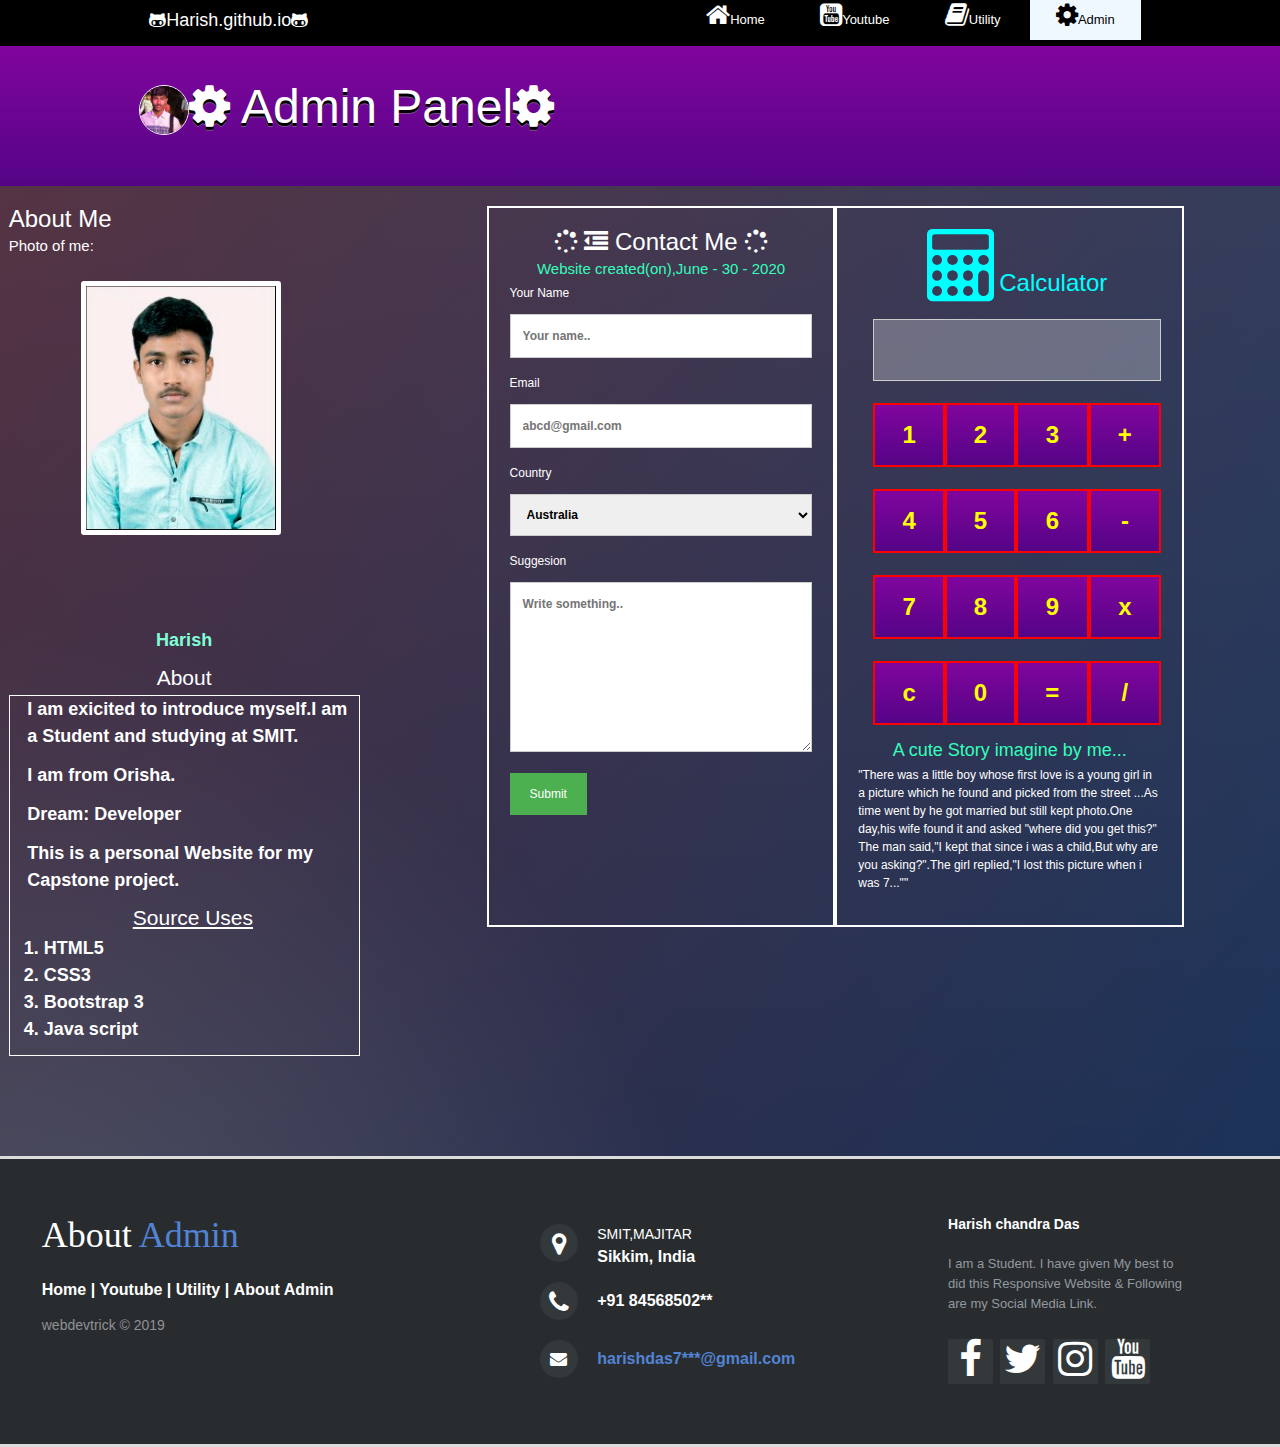
<file: html/aboutme.html>
<!DOCTYPE html>
<html>
	<head>
        <meta charset="utf-8">
        <meta http-equiv="X-UA-Compatible" content="IE=edge">
        <meta name="viewport" content="width=device-width, initial-scale=1">
        <title>About Admin</title>
        <meta name="keywords" content="footer, address, phone, icons" />
        <link rel="stylesheet" href="../CSS/bootstrap.min.css">
        <link rel="stylesheet" href="../CSS/navbar.css">
        <link rel="stylesheet" href="../CSS/gallery.css">
        <link href='https://fonts.googleapis.com/css?family=Raleway:400,700|Merriweather' rel='stylesheet' type='text/css'>
        <!--footer-->
        <link rel="stylesheet" href="http://maxcdn.bootstrapcdn.com/font-awesome/4.2.0/css/font-awesome.min.css">
          <link rel="stylesheet" href="../CSS/footer.css">
          <link rel="stylesheet" href="../CSS/contact.css">
		<link href="https://maxcdn.bootstrapcdn.com/font-awesome/4.7.0/css/font-awesome.min.css" rel="stylesheet">
         

	</head>
	<body>


    <header class="clearfix">
        <div class="container">
		    	<div class="header-left">
            <h1 style="font-size: large"><i class="fa fa-github-alt"></i>Harish.github.io<i class="fa fa-github-alt"></i></h1>
			    </div>
			    <div class="header-right">
				    <label for="open">
					    <span class="hidden-desktop"></span>
				    </label>
				    <input type="checkbox" name="" id="open">
				    <nav>
					    <a href="../index.html"><i class="fa fa-home fa-2x"></i>Home</a>
					    <a href="youtube.html"><i class="fa fa-youtube-square fa-2x"></i>Youtube</a>
					    <a href="utility.html"><i class="fa fa-book fa-2x"></i>Utility</a>
					    <a href="#" id="active"><i class="fa fa-cog fa-2x"></i>Admin</a>
				    </nav>
			    </div>
		</div>
	</header>
    <section class="clearfix">
	    	<div class="container">
		    	<div class="section-left">
                <!--    <img src="IMAGE/hcd2.png" class="img-circle" width="200" height="200"  alt="Admin"> -->
				<h1 class="section-title"><img src="../IMAGE/hcd2.png" class="img-circle" width="50" height="50" style="border:1px solid white;" alt="Admin"><i class="fa fa-cog fa-spin"></i> Admin Panel<i class="fa fa-cog fa-spin"></i></h1>
			    </div>
		    </div>
	</section>
<!--start-->
<div class="row">
    <div class="side">
      <h2>About Me</h2>
      <h5>Photo of me:</h5>
      <div class="fakeimg" style="margin-left:15%;"><img src="../IMAGE/HCd.jpg" class="img-thumbnail" width="200" height="200" style="border:2px solid white;" alt="Admin"></div>
     <br><br><br><br>
      <p style="text-align: center; font-size:large; font-weight: 700; color: aquamarine;">Harish</p>
     <h3 style="text-align: center;">About</h3>
     <div style="border: 1px solid white; padding-left: 5%; font-size:large; font-weight: 700;">
    <p>I am exicited to introduce myself.I am a Student and studying at SMIT.</p>
    <p>I am from Orisha.</p>
    <p>Dream: Developer</p>
    <p>This is a personal Website for my Capstone project.</p>
    <h3 style="text-align: center; text-decoration: underline;">Source Uses</h3>
    <ol style="margin-left: 5%;">
        <li>HTML5</li>
        <li>CSS3</li>
        <li>Bootstrap 3</li>
        <li>Java script</li>
    </ol>
    </div>
     <!-- <p>Lorem ipsum dolor sit ame.</p>
      <div class="fakeimg" style="height:60px;">Image</div><br>
      <div class="fakeimg" style="height:60px;">Image</div><br>
      <div class="fakeimg" style="height:60px;">Image</div> -->
    </div>
    <div class="main">
     
      
      <div class="container">
        <div class="row">
          
          <div class="column">
            <h2 style="text-align: center;"><i class="fa fa-spinner fa-spin"></i> <i class="fa fa-outdent"></i>  Contact Me <i class="fa fa-spinner fa-spin"></i></h2>
            <h5 style="color: rgb(53, 253, 186); text-align: center;">Website created(on),June - 30 - 2020</h5>
            <form>
              <label for="fname">Your Name</label>
              <input type="text" id="fname" name="firstname" placeholder="Your name..">
              <label for="lname">Email</label>
              <input type="email" id="lname" name="lastname" placeholder="abcd@gmail.com">
              <label for="country">Country</label>
              <select id="country" name="country">
                <option value="australia">Australia</option>
                <option value="canada">India</option>
                <option value="usa">USA</option>
              </select>
              <label for="subject">Suggesion</label>
              <textarea id="subject" name="subject" placeholder="Write something.." style="height:170px"></textarea>
              <input type="submit" value="Submit">
            </form>
          </div>
          <div class="column">
           
            <div id="calcu">
                <p style="text-align: center; color: cyan;"><i class="fa fa-calculator fa-3x"></i>Calculator</p>
            <form name="calculator">
                <table>
                   <tr>
                      <td colspan="4">
                         <input type="text" name="display" id="display" disabled>
                      </td>
                   </tr>
                   <tr>
                      <td><input type="button" name="one" value="1" onclick="calculator.display.value += '1'"></td>
                      <td><input type="button" name="two" value="2" onclick="calculator.display.value += '2'"></td>
                      <td><input type="button" name="three" value="3" onclick="calculator.display.value += '3'"></td>
                      <td><input type="button" class="operator" name="plus" value="+" onclick="calculator.display.value += '+'"></td>
                   </tr>
                   <tr>
                      <td><input type="button" name="four" value="4" onclick="calculator.display.value += '4'"></td>
                      <td><input type="button" name="five" value="5" onclick="calculator.display.value += '5'"></td>
                      <td><input type="button" name="six" value="6" onclick="calculator.display.value += '6'"></td>
                      <td><input type="button" class="operator" name="minus" value="-" onclick="calculator.display.value += '-'"></td>
                   </tr>
                   <tr>
                      <td><input type="button" name="seven" value="7" onclick="calculator.display.value += '7'"></td>
                      <td><input type="button" name="eight" value="8" onclick="calculator.display.value += '8'"></td>
                      <td><input type="button" name="nine" value="9" onclick="calculator.display.value += '9'"></td>
                      <td><input type="button" class="operator" name="times" value="x" onclick="calculator.display.value += '*'"></td>
                   </tr>
                   <tr>
                      <td><input type="button" id="clear" name="clear" value="c" onclick="calculator.display.value = ''"></td>
                      <td><input type="button" name="zero" value="0" onclick="calculator.display.value += '0'"></td>
                      <td><input type="button" name="doit" value="=" onclick="calculator.display.value = eval(calculator.display.value)"></td>
                      <td><input type="button" class="operator" name="div" value="/" onclick="calculator.display.value += '/'"></td>
                   </tr>
                </table>
             </form>
        
        </div>
        <h5 style="color: rgb(53, 253, 186); text-align: center; font-size: large;">A cute Story imagine by me...</h5> 
        <p>"There was a little boy whose first love is a young girl in a picture which he found and picked from the street ...As time went by he got married but still  kept photo.One day,his wife found it and asked "where did you get this?" The man said,"I kept that since i was a child,But why are you asking?".The girl replied,"I lost this picture when i was 7...""</p>
       
             </div>
        </div>
      </div>
      <br>
      <!--
      <h2>TITLE HEADING</h2>
      <h5>Title description, Sep 2, 2017</h5>
      <div class="fakeimg" style="height:200px;">Image</div>
      <p>Some text..</p>
      <p>Sunt in culpa qui officia deserunt mollit anim id est laborum consectetur adipiscing elit, sed do eiusmod tempor incididunt ut labore et dolore magna aliqua. Ut enim ad minim veniam, quis nostrud exercitation ullamco.</p>
    </div> -->
  </div>

<!--FOOTER-->

<footer class="footer-distributed">
  <div class="footer-left">

    <h3>About<span> Admin</span></h3>

    <p class="footer-links">
      <a href="../index.html">Home</a>
      |
      <a href="youtube.html">Youtube</a>
      |
      <a href="utility.html">Utility</a>
      |
      <a href="#">About Admin</a>
     
    </p>

    <p class="footer-company-name">webdevtrick &copy; 2019</p>
  </div>

  <div class="footer-center">

    <div>
      <i class="fa fa-map-marker fa-2x"></i>
      <p><span>SMIT,MAJITAR</span>Sikkim, India</p>
    </div>

    <div>
      <i class="fa fa-phone fa-2x"></i>
      <p>+91 84568502**</p>
    </div>

    <div>
      <i class="fa fa-envelope fa-2x"></i>
      <p><a href="mailto:supportcompany.com">harishdas7***@gmail.com</a></p>
    </div>

  </div>

  <div class="footer-right">

    <p class="footer-company-about">
      <span>Harish chandra Das</span>
      I am a Student. I have given My best to did this Responsive Website &amp; Following are my Social Media Link.
    </p>

    <div class="footer-icons">

      <a href="#"><i class="fa fa-facebook fa-2x"></i></a>
      <a href="#"><i class="fa fa-twitter fa-2x"></i></a>
      <a href="#"><i class="fa fa-instagram fa-2x"></i></a>
      <a href="#"><i class="fa fa-youtube fa-2x"></i></a>

    </div>

  </div>
</footer>

</body>
</html>
</file>
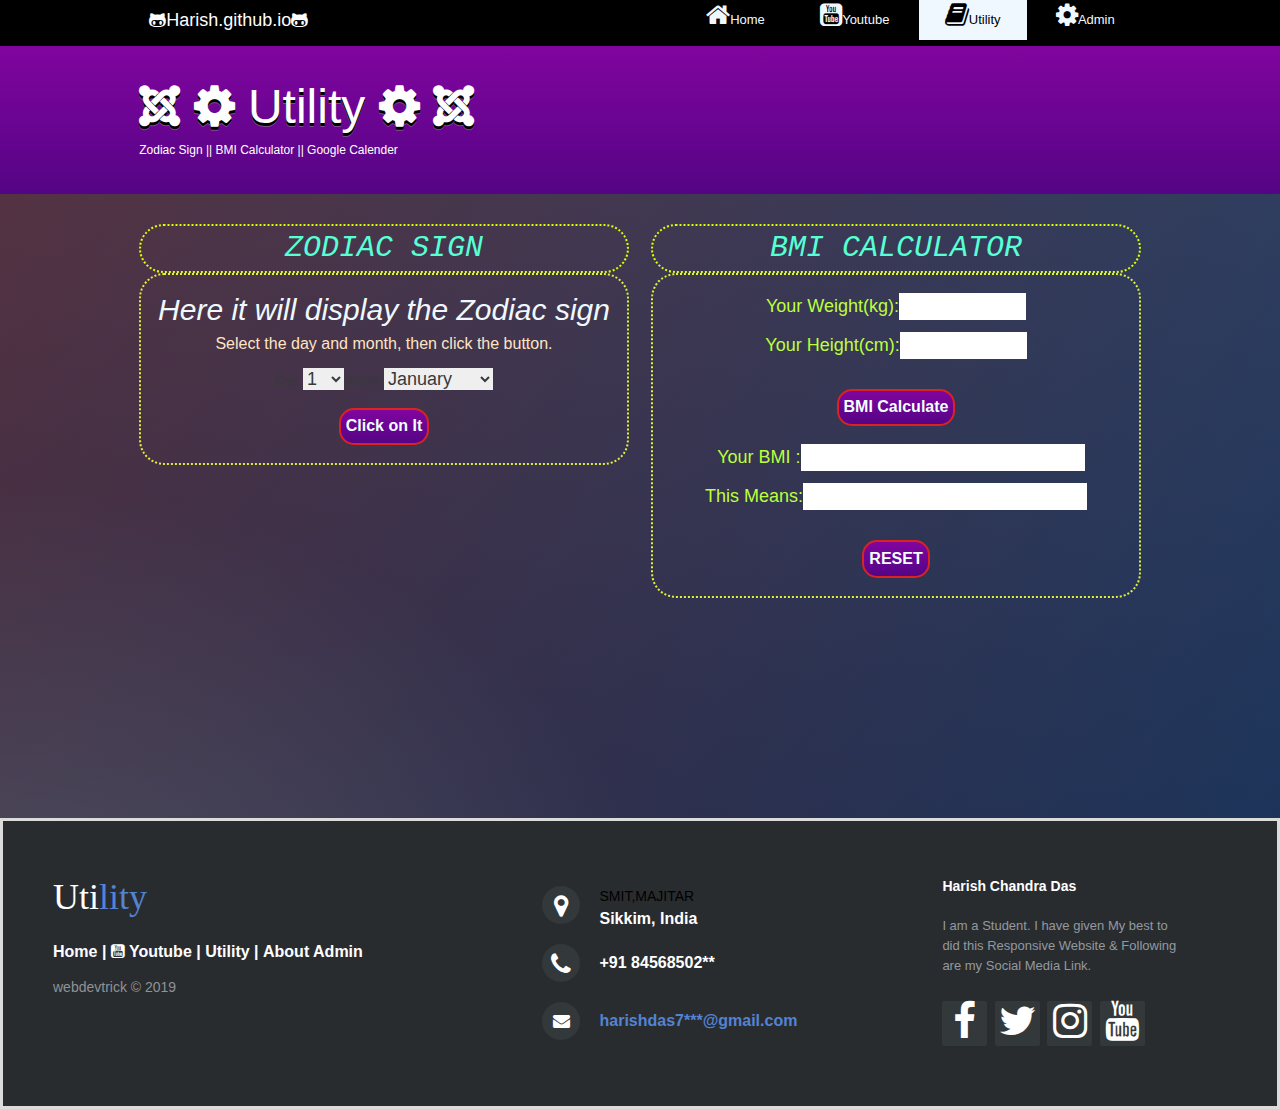
<file: html/utility.html>
<!DOCTYPE html>
<html>
	<head>
        <meta charset="utf-8">
        <meta http-equiv="X-UA-Compatible" content="IE=edge">
        <meta name="viewport" content="width=device-width, initial-scale=1">
        <title>Harish/Utility</title>
        <meta name="keywords" content="footer, address, phone, icons" />
        <link rel="stylesheet" href="../CSS/bootstrap.min.css">
        <link rel="stylesheet" href="../CSS/navbar.css">
        <link rel="stylesheet" href="../CSS/gallery.css">
        <link href='https://fonts.googleapis.com/css?family=Raleway:400,700|Merriweather' rel='stylesheet' type='text/css'>
        <!--footer-->
        <link rel="stylesheet" href="http://maxcdn.bootstrapcdn.com/font-awesome/4.2.0/css/font-awesome.min.css">
          <link rel="stylesheet" href="../CSS/footer.css">
          <link rel="stylesheet" href="../CSS/utility.css">
		<link href="https://maxcdn.bootstrapcdn.com/font-awesome/4.7.0/css/font-awesome.min.css" rel="stylesheet">
          <script src="../JAVASCRIPT/utility.js"></script>
		
	</head>
	<body>


    <header class="clearfix">
        <div class="container">
		    	<div class="header-left">
			    	<h1 style="font-size: large;"><i class="fa fa-github-alt"></i>Harish.github.io<i class="fa fa-github-alt"></i></h1>
			    </div>
			    <div class="header-right">
				    <label for="open">
					    <span class="hidden-desktop"></span>
				    </label>
				    <input type="checkbox" name="" id="open">
				    <nav>
					    <a href="../index.html"><i class="fa fa-home fa-2x"></i>Home</a>
					    <a href="youtube.html"><i class="fa fa-youtube-square fa-2x"></i>Youtube</a>
					    <a href="#" id="active"><i class="fa fa-book fa-2x"></i>Utility</a>
					    <a href="aboutme.html"><i class="fa fa-cog fa-2x"></i>Admin</a>
				    </nav>
			    </div>
		</div>
	</header>
    <section class="clearfix">
	    	<div class="container">
		    	<div class="section-left">
			    	<h1 class="section-title"><i class="fa fa-joomla fa-spin"></i> <i class="fa fa-cog fa-spin"></i> Utility  <i class="fa fa-cog fa-spin"></i> <i class="fa fa-joomla fa-spin"></i></h1>
			    	<h5 class="section-tagline">Zodiac Sign || BMI Calculator || Google Calender</h5>
			    </div>
			    
		    </div>
	</section>

<h1 style="font-family: 'Raleway', sans-serif;"><span id="hover"></span></h1>
<p style="font-family: sans-serif; color: #fff; padding-left: 10px;"><a href="www.jacobstone.co.uk" style="color:#efefef; text-decoration: none;"></a></p>
<br>



<div class="container">
  <div class="row">
      <div class="col-lg-6 col-sm-12">
          <div class="txt2">ZODIAC SIGN</div>    
             <div class="k"> <br>                      
                  <h2 id='txt'>Here it will display the Zodiac sign</h2>
                      <form action='#' method='post'>
                      <p style="color: bisque; text-align: center; font-size: medium;">Select the day and month, then click the button.</p>
                      Day: <select id='s_days'><option value='1'>1</option><option value='2'>2</option><option value='3'>3</option><option value='4'>4</option><option value='5'>5</option><option value='6'>6</option><option value='7'>7</option><option value='8'>8</option><option value='9'>9</option><option value='10'>10</option><option value='11'>11</option><option value='12'>12</option><option value='13'>13</option><option value='14'>14</option><option value='15'>15</option><option value='16'>16</option><option value='17'>17</option><option value='18'>18</option><option value='19'>19</option><option value='20'>20</option><option value='21'>21</option><option value='22'>22</option><option value='23'>23</option><option value='24'>24</option><option value='25'>25</option><option value='26'>26</option><option value='27'>27</option><option value='28'>28</option><option value='29'>29</option><option value='30'>30</option><option value='31'>31</option></select>
                      Month:<select id='s_m'><option value='1'>January</option><option value='2'>February</option><option value='3'>March</option><option value='4'>April</option><option value='5'>May</option><option value='6'>June</option><option value='7'>July</option><option value='8'>August</option><option value='9'>September</option><option value='10'>October</option><option value='11'>November</option><option value='12'>December</option></select>
                   <br><br><button type="button" id='test_z' class="test_z" onclick="zodiac(day,month)"><b style="font-size: medium;">Click on It</b></button>
                      </form><br>
                      <script>
                          function zodiac(day, month){
                          var zodiac =['', 'Capricorn(ମକର ରାଶି ) &#9809;', 'Aquarius(କୁମ୍ଭ) &#9810;', 'Pisces( ମୀନ )&#9811;', 'Aries(ମେଷ) &#9800;', 'Taurus(ବୃଷ) &#9801;', 'Gemini(mithun) &#9802;', 'Cancer(କର୍କଟ)&#9803;', 'Leo(ତୁଳା) &#9804;', 'Virgo(kanya) &#9805;', 'Libra(ତୁଳା) &#9806;', 'Scorpio(ବିଛା) &#9807;', 'Sagittarius(kumbha) &#9808;', 'Capricorn(ମକର) &#9809;'];
                          var last_day =['', 19, 18, 20, 20, 21, 21, 22, 22, 21, 22, 21, 20, 19];
                          return (day > last_day[month]) ? zodiac[month*1 + 1] : zodiac[month];
                          }
                          document.getElementById('test_z').onclick = function(){
                          document.getElementById('txt').innerHTML = zodiac(document.getElementById('s_days').value, document.getElementById('s_m').value);
                          }
                      </script>
          </div>
              <br>

          <iframe src="https://calendar.google.com/calendar/embed?src=tubrfv35gdgflmqv7ij6ng9qq0%40group.calendar.google.com&ctz=Asia%2FKolkata" style="border: 0" width=100% height="250" frameborder="0" scrolling="no"></iframe>
      </div>
      <div class="col-lg-6 col-sm-12">
           <!-- this is for bmi calculator-->
          <div class="txt2">BMI CALCULATOR</div>
          <div class="k">
              <form name="bmiForm">
                <br>
              <p class="g">Your Weight(kg):<span><input type="text" name="weight" size="10"></span></p>
              <p class="g"> Your Height(cm):<span><input type="text" name="height" size="10"></span></p><br />
              <button type="button" id='test_b' class="test_z" onclick="calculateBmi()"><b style="font-size: medium;">BMI Calculate</b></button><br/><br/>
              <p class="g">&nbsp; Your BMI :<span><input type="text" name="bmi" size="25"></span></p>
              <p class="g">  This Means:<span><input type="text" name="meaning" size="25"></span></p><br />
              <button type="reset" class='test_z' ><b style="font-size: medium;">RESET</b></button><br></form><br>
          </div>
      </div>
      </div>
  </div>









<!--FOOTER-->

<footer class="footer-distributed">
  <div class="footer-left">

    <h3>Uti<span>lity</span></h3>

    <p class="footer-links">
      <a href="../index.html">Home</a>
      |
      <a href="youtube.html"><i class="fa fa-youtube-square"></i> Youtube</a>
      |
      <a href="#">Utility</a>
      |
      <a href="aboutme.html">About Admin</a>
    </p>

    <p class="footer-company-name">webdevtrick &copy; 2019</p>
  </div>

  <div class="footer-center">

    <div>
      <i class="fa fa-map-marker fa-2x"></i>
      <p><span>SMIT,MAJITAR</span>Sikkim, India</p>
    </div>

    <div>
      <i class="fa fa-phone fa-2x"></i>
      <p>+91 84568502**</p>
    </div>

    <div>
      <i class="fa fa-envelope fa-2x"></i>
      <p><a href="mailto:support@company.com">harishdas7***@gmail.com</a></p>
    </div>

  </div>

  <div class="footer-right">

    <p class="footer-company-about">
      <span>Harish Chandra Das</span>
      I am a Student. I have given My best to did this Responsive Website &amp; Following are my Social Media Link.
    </p>

    <div class="footer-icons">

      <a href="#"><i class="fa fa-facebook fa-2x"></i></a>
      <a href="#"><i class="fa fa-twitter fa-2x"></i></a>
      <a href="#"><i class="fa fa-instagram fa-2x"></i></a>
      <a href="#"><i class="fa fa-youtube fa-2x"></i></a>

    </div>

  </div>
</footer>

</body>
</html>
</file>
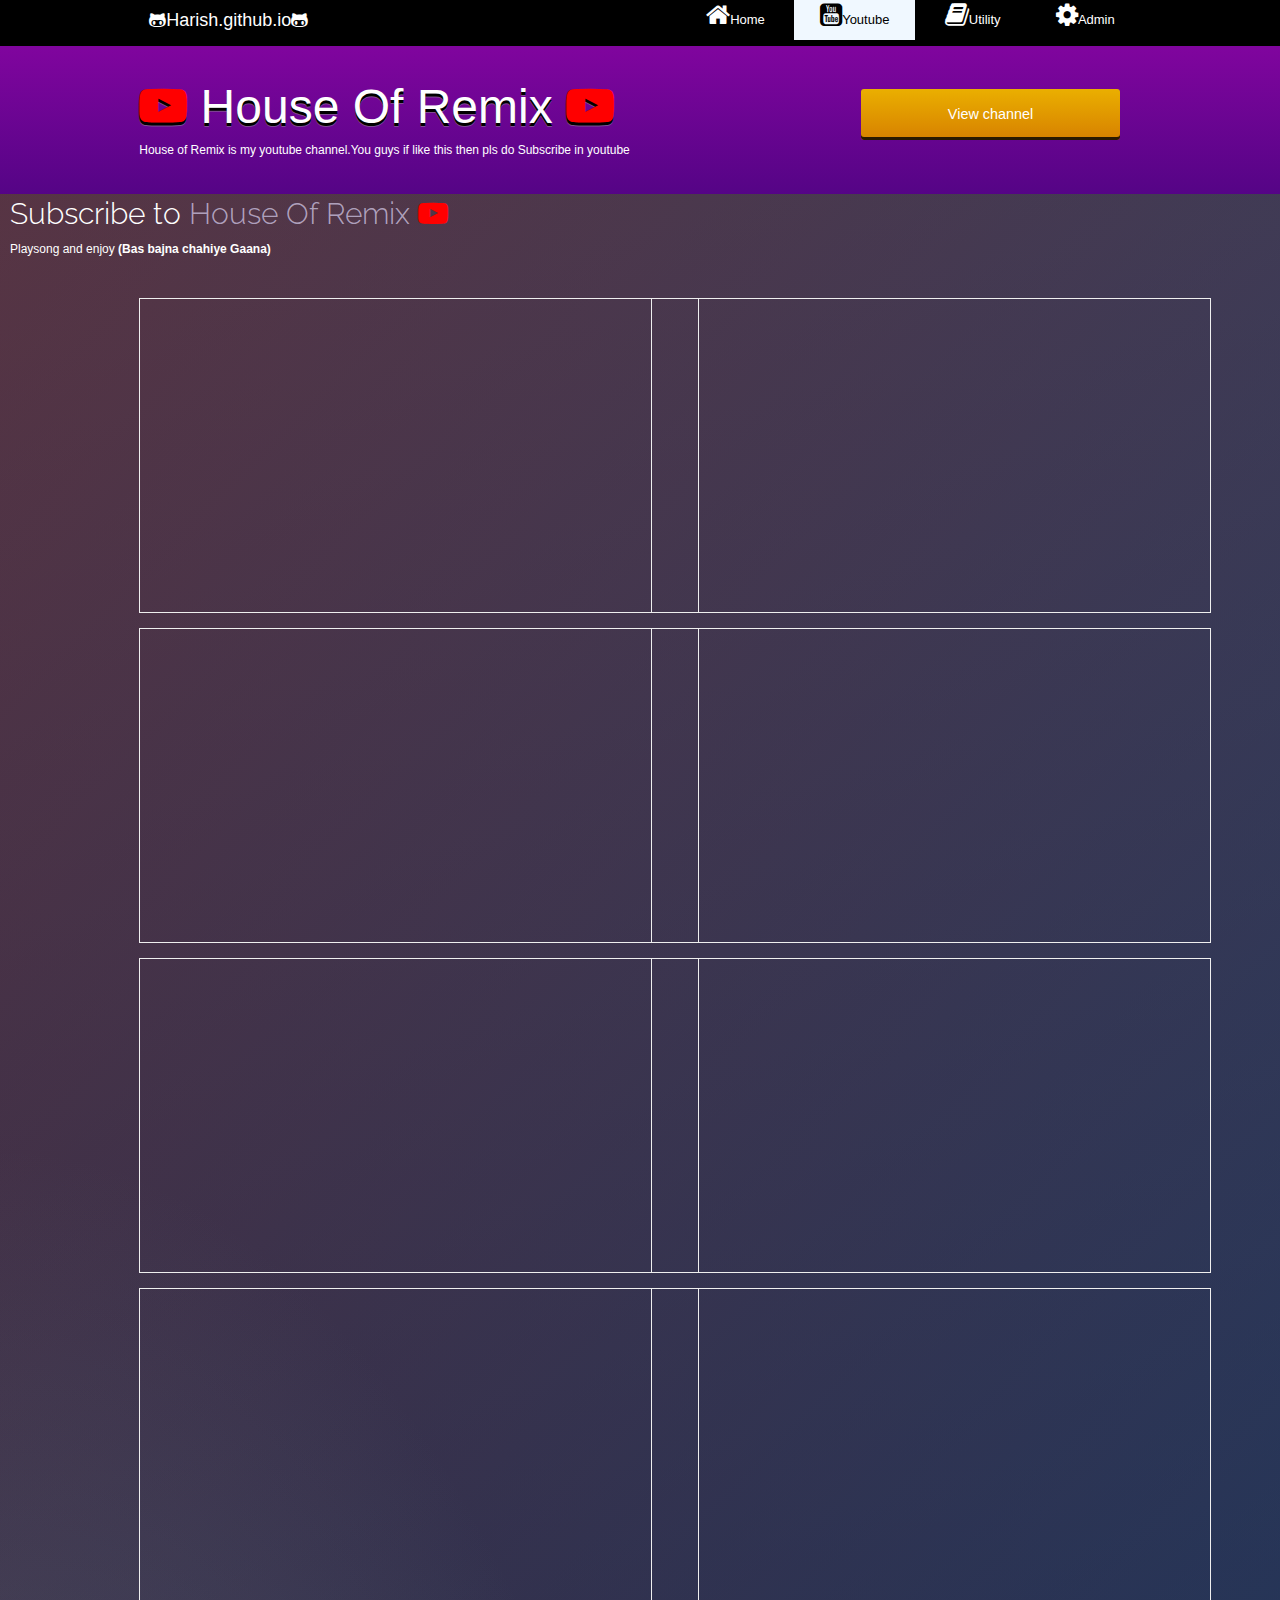
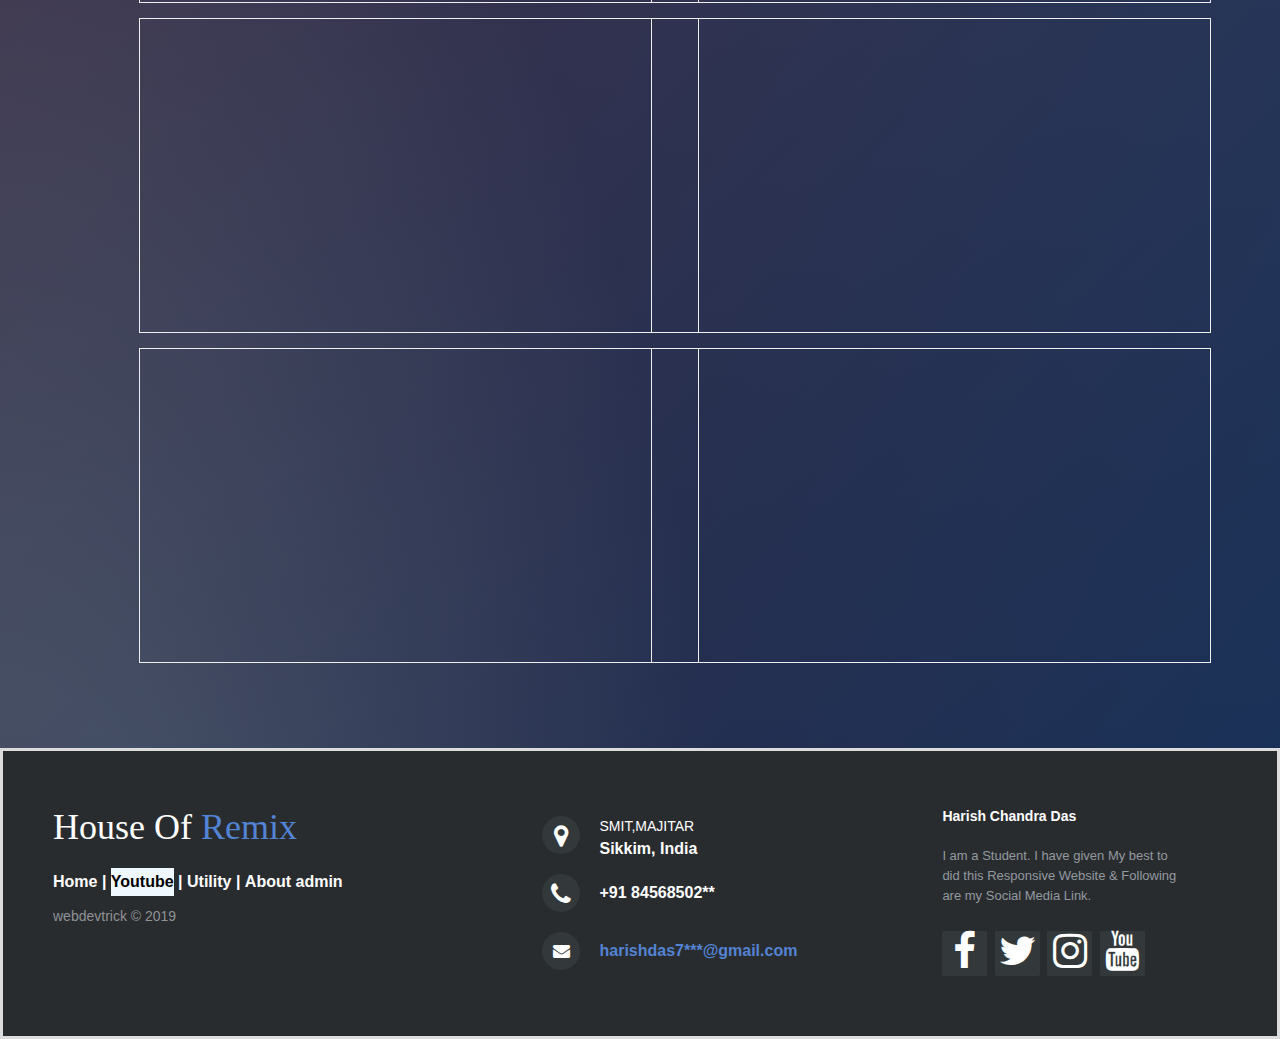
<file: html/youtube.html>
<!DOCTYPE html>
<html>
	<head>
        <meta charset="utf-8">
        <meta http-equiv="X-UA-Compatible" content="IE=edge">
        <meta name="viewport" content="width=device-width, initial-scale=1">
        <title>Harish/Youtube</title>
        <meta name="keywords" content="footer, address, phone, icons" />
        <link rel="stylesheet" href="../CSS/bootstrap.min.css">
        <link rel="stylesheet" href="../CSS/navbar.css">
        <link rel="stylesheet" href="../CSS/gallery.css">
        <link href='https://fonts.googleapis.com/css?family=Raleway:400,700|Merriweather' rel='stylesheet' type='text/css'>
        <!--footer-->
        <link rel="stylesheet" href="http://maxcdn.bootstrapcdn.com/font-awesome/4.2.0/css/font-awesome.min.css">
          <link rel="stylesheet" href="../CSS/footer.css">
		<link href="https://maxcdn.bootstrapcdn.com/font-awesome/4.7.0/css/font-awesome.min.css" rel="stylesheet">
          <style>
              iframe{
                  justify-content: center;
                 height:315;
                 width:560;
                  border:1px solid #efefef;
                  margin-top: 10px;
              }
              iframe:hover{
                  border: 3px solid greenyellow;
              }
              @media (max-width: 880px){
                  iframe{
                      height: auto;
                      width: auto;
                  }
              }
          </style>

	</head>
	<body>


    <header class="clearfix">
        <div class="container">
		    	<div class="header-left">
			    	<h1 style="font-size: large"><i class="fa fa-github-alt"></i>Harish.github.io<i class="fa fa-github-alt"></i></h1>
			    </div>
			    <div class="header-right">
				    <label for="open">
					    <span class="hidden-desktop"></span>
				    </label>
				    <input type="checkbox" name="" id="open">
				    <nav>
					    <a href="../index.html"><i class="fa fa-home fa-2x"></i>Home</a>
					    <a href="#" id="active"><i class="fa fa-youtube-square fa-2x"></i>Youtube</a>
					    <a href="utility.html"><i class="fa fa-book fa-2x"></i>Utility</a>
					    <a href="aboutme.html"><i class="fa fa-cog fa-2x"></i>Admin</a>
				    </nav>
			    </div>
		</div>
	</header>
    <section class="clearfix">
	    	<div class="container">
		    	<div class="section-left">
			    	<h1 class="section-title"><i class="fa fa-youtube-play" style="color:red"></i> House Of Remix <i class="fa fa-youtube-play" style="color:red"></i></h1>
			    	<h5 class="section-tagline">House of Remix is my youtube channel.You guys if like this then pls do Subscribe in youtube</h5>
			    </div>
			    <div class="section-right">
				  <a href="https://youtu.be/S7JfQwW7k44"><button class="learn-more">View channel</button></a>
	    		</div>
		    </div>
	</section>

<h1 style="font-family: 'Raleway', sans-serif;">Subscribe to <span id="hover">House Of Remix <i class="fa fa-youtube-play" style="color:red"></i></span></h1>
<p style="font-family: sans-serif; color: #fff; padding-left: 10px;">Playsong and enjoy <strong> (Bas bajna chahiye Gaana)</strong></p>
<br>
<div class="container">
  <div class="row">
    <div class="col-lg-6">
      <iframe width="560" height="315" src="https://www.youtube.com/embed/S7JfQwW7k44" frameborder="0" allow="accelerometer; autoplay; encrypted-media; gyroscope; picture-in-picture" allowfullscreen></iframe>
    </div>
    <div class="col-lg-6">
      <iframe width="560" height="315" src="https://www.youtube.com/embed/Q-ZzM384dbs" frameborder="0" allow="accelerometer; autoplay; encrypted-media; gyroscope; picture-in-picture" allowfullscreen></iframe>
    </div>
  </div>

  <div class="row">
    <div class="col-lg-6">
      <iframe width="560" height="315" src="https://www.youtube.com/embed/rROzDftgo1s" frameborder="0" allow="accelerometer; autoplay; encrypted-media; gyroscope; picture-in-picture" allowfullscreen></iframe>
    </div>
    <div class="col-lg-6">
      <iframe width="560" height="315" src="https://www.youtube.com/embed/UZmxUEsg7Lg" frameborder="0" allow="accelerometer; autoplay; encrypted-media; gyroscope; picture-in-picture" allowfullscreen></iframe>
    </div>
  </div>
  <div class="row">
    <div class="col-lg-6">
      <iframe width="560" height="315" src="https://www.youtube.com/embed/1iXlYXAsvcY" frameborder="0" allow="accelerometer; autoplay; encrypted-media; gyroscope; picture-in-picture" allowfullscreen></iframe>
    </div>
    <div class="col-lg-6">
      <iframe width="560" height="315" src="https://www.youtube.com/embed/Q-ZzM384dbs" frameborder="0" allow="accelerometer; autoplay; encrypted-media; gyroscope; picture-in-picture" allowfullscreen></iframe>
    </div>
  </div>

  <div class="row">
    <div class="col-lg-6">
      <iframe width="560" height="315" src="https://www.youtube.com/embed/1iXlYXAsvcY" frameborder="0" allow="accelerometer; autoplay; encrypted-media; gyroscope; picture-in-picture" allowfullscreen></iframe>
    </div>
    <div class="col-lg-6">
      <iframe width="560" height="315" src="https://www.youtube.com/embed/Q-ZzM384dbs" frameborder="0" allow="accelerometer; autoplay; encrypted-media; gyroscope; picture-in-picture" allowfullscreen></iframe>
    </div>
  </div>
  <div class="row">
    <div class="col-lg-6">
      <iframe width="560" height="315" src="https://www.youtube.com/embed/1iXlYXAsvcY" frameborder="0" allow="accelerometer; autoplay; encrypted-media; gyroscope; picture-in-picture" allowfullscreen></iframe>
    </div>
    <div class="col-lg-6">
      <iframe width="560" height="315" src="https://www.youtube.com/embed/Q-ZzM384dbs" frameborder="0" allow="accelerometer; autoplay; encrypted-media; gyroscope; picture-in-picture" allowfullscreen></iframe>
    </div>
  </div>

  <div class="row">
    <div class="col-lg-6">
      <iframe width="560" height="315" src="https://www.youtube.com/embed/1iXlYXAsvcY" frameborder="0" allow="accelerometer; autoplay; encrypted-media; gyroscope; picture-in-picture" allowfullscreen></iframe>
    </div>
    <div class="col-lg-6">
      <iframe width="560" height="315" src="https://www.youtube.com/embed/Q-ZzM384dbs" frameborder="0" allow="accelerometer; autoplay; encrypted-media; gyroscope; picture-in-picture" allowfullscreen></iframe>
    </div>
  </div>


  
</div>


<!--FOOTER-->

<footer class="footer-distributed">
  <div class="footer-left">

    <h3>House Of <span> Remix</span></h3>

    <p class="footer-links">
      <a href="../index.html">Home</a>
      |
      <a href="#" id="active">Youtube</a>
      |
      <a href="utility.html">Utility</a>
      |
      <a href="aboutme.html">About admin</a>
    
    </p>

    <p class="footer-company-name">webdevtrick &copy; 2019</p>
  </div>

  <div class="footer-center">

    <div>
      <i class="fa fa-map-marker fa-2x"></i>
      <p><span>SMIT,MAJITAR</span>Sikkim, India</p>
    </div>

    <div>
      <i class="fa fa-phone fa-2x"></i>
      <p>+91 84568502**</p>
    </div>

    <div>
      <i class="fa fa-envelope fa-2x"></i>
      <p><a href="mailto:supportcompany.com">harishdas7***@gmail.com</a></p>
    </div>

  </div>

  <div class="footer-right">

    <p class="footer-company-about">
      <span>Harish Chandra  Das</span>
      I am a Student. I have given My best to did this Responsive Website &amp; Following are my Social Media Link.
    </p>

    <div class="footer-icons">

      <a href="#"><i class="fa fa-facebook fa-2x"></i></a>
      <a href="#"><i class="fa fa-twitter fa-2x"></i></a>
      <a href="#"><i class="fa fa-instagram fa-2x"></i></a>
      <a href="#"><i class="fa fa-youtube fa-2x"></i></a>

    </div>

  </div>
</footer>

</body>
</html>
</file>
<file: CSS/navbar.css>
*{
    margin: 0;
      padding: 0;
      outline: none;
      border: none;
      -webkit-box-sizing: border-box;
  }
  *:before,
  *:after{
      -webkit-box-sizing: border-box;
  }
  .clearfix {
    *zoom: 1;
  }
  html{
      font-family: Helvetica, arial, sans-serif;
      font-size: 12px;
  }
  body{

  }
  .clearfix:before,
  .clearfix:after {
    display: table;
    line-height: 0;
    content: "";
  }
  .clearfix:after {
    clear: both;
  }
  .container{
      width: 80%;
      margin: 0 auto;
  }
  header{
      width: 100%;
      height: auto;
      background: black;
  }
  .header-left,
  .header-right{
      position: relative;
      color: white;
      float: left;
  }
  .header-left{
      width: 30%;
  }
  .header-right label{
      position: absolute;
      top: -3.7em;
      right: 0;
      cursor: pointer;
  }
  .header-right span{
      position: relative;
      width: 2em;
      height: 2em;
      background: rgba(255,255,255,.3);
      -webkit-transition: all .3s ease;
  }
  .header-right span:hover{
      background: rgba(255,255,255,.6);
  }
  .header-right span:before,
  .header-right span:after{
      content: '';
      position: absolute;
      width: 2em;
      height: .5em;
      top: 4px;
      left: 0;
      background: black;
  }
  .header-right span:after{
      top: 14px;
  }
  .header-right{
      width: 70%;
      text-align: right;
  }
  #open{
      display: none;
  }
  h1{
      font-weight: 300;
      line-height: 40px;
  }
  a{
      text-decoration: none;
      color: white;
  }
  nav>a{
      position: relative;
      display: inline-block;
      font-size: 13px;
      line-height: 40px;
      padding: 0 2em;
      -webkit-transition: all .3s ease;
  }
  nav>a:hover{
      background: rgba(255,255,255,.9);
      color: black;
  }
  .hidden-desktop{
      display: none;
  }
  section{
      width: 100%;
      height:auto;
      background-image: -webkit-linear-gradient(#80059E 0%, #550486 100%);
  }
  .section-left,
  .section-right{
      float: left;
  }
  .section-left{
      width: 70%;
      padding: 3em 0;
  }
  .section-right{
      width: 30%;
  }
  .section-title,
  .section-tagline{
      color: white;
      font-weight: 300;
      margin: 0;
      padding: 0;
      -webkit-transition: all .4s ease;
  }
  .section-title{
      font-size: 4em;
      margin-bottom: .3em;
      text-shadow: 0 3px 0px black,
                   0 4px 0px rgba(150,150,150,.5);
  }
  .section-tagline{
      font-size: 1em;
  }
  .learn-more{
      display: table;
      margin: 3em auto 0;
      padding: 1em 6em;
      cursor: pointer;
      border-radius: 3px;
      box-shadow: inset 0 -3px 0 rgba(0,0,0,.8);
      background: #EAAF00;
      background-image: -webkit-linear-gradient(#EAAF00 0%, #D78100 100%);
      font-size: 1.2em;
  }
  .learn-more:hover{
      background: #EAAF00;
  }
  .learn-more:active{
      box-shadow: inset 0 2px 0 rgba(0,0,0,.8);
  }
  
  /* Portrait tablet to landscape and desktop */
  @media (min-width: 768px) and (max-width: 979px) {
      .box{
          width: 49%;
          margin-bottom: 5%;
      }
  
      ul li:nth-child(3) .box{
          clear: both;
      }
  
      ul li:nth-child(2n) .box{
          margin-right: 0;
          clear: right;
      }
  }
  
  /* Small monitor */
  @media (max-width: 979px){
      nav>a{
          padding: 0 1.5em;
      }
      .section-left,
      .section-right{
          width: 100%;
      }
      .section-left{
          text-align: center;
      }
      .section-right{
          padding: 0 0 2em;
      }
      .section-title{
          font-size: 4em;
          margin-bottom: .2em;
      }
      .section-tagline{
          font-size: 1.3em;
      }
      .learn-more{
          margin: 0 auto;
      }
  }
   
  /* Landscape phone to portrait tablet */
  @media (max-width: 767px) {
      .container{
          width: 95%;
      }
      nav>a{
          padding: 0 2em;
      }
      h1{
          padding: .5em 0;
      }
      .header-left,
      .header-right{
          width: 100%;
          text-align: center;
      }
      .section-left,
      .section-right{
          width: 100%;
      }
      .section-left{
          text-align: center;
          padding: 2em 0;
      }
      .section-right{
          padding: 1em 0 2em;
      }
      .section-title{
          font-size: 3em;
          margin-bottom: .2em;
      }
      .section-tagline{
          font-size: 1.3em;
      }
      .learn-more{
          margin: 0 auto;
      }
  }
   
  /* Landscape phones and down */
  @media (max-width: 480px) {
      body{
          padding: 0 .5em;
      }
      .container{
          width: 90%;
      }
      nav{
          height: 0;
          overflow: hidden;
          -webkit-transition: all .3s ease;
      }
      input[type="checkbox"]:checked + nav{
          height: 205px;
      }
      nav>a{
          padding: 0 1em;
          display: block;
          border-bottom: solid 1px rgba(255,255,255,.1);
      }
      h1{
          padding: .5em 0;
      }
      .header-left,
      .header-right{
          width: 100%;
          text-align: center;
      }
      .section-left,
      .section-right{
          width: 100%;
      }
      .section-left{
          text-align: center;
          padding: 1em 0;
      }
      .section-right{
          text-align: center;
          padding: 1em 0 2em;
      }
      .section-title{
          font-size: 2.4em;
          margin-bottom: 0;
      }
      .section-tagline{
          font-size: 1em;
      }
      .learn-more{
          display: table;
          margin: 0 auto;
      }
      .hidden-desktop{
          display: block;
      }
  }
  #active{
      background-color: aliceblue;
      color: #000000;
      text-decoration: none;
  }
</file>
<file: CSS/gallery.css>
html {
    min-height: 100%;
  }
  
  body {
    background: radial-gradient(ellipse at bottom left, rgba(104, 128, 138, 0.4) 10%, rgba(138, 114, 76, 0) 40%), linear-gradient(to bottom, rgba(57, 173, 219, .25), rgba(42, 60, 87, 0.4)), linear-gradient(135deg, #670d10, #092756);
  }
  
  h1 {
    color: white;
    padding-left: 10px;
  }
  
  #hover {
    color: rgba(188, 175, 204, 0.9);
  }
  
  h2#testimonials {
    color: #fffae3;
  }
  
  div#all {
    width: 100%;
    height: 100%;
  }
  
  
  /* generic css */
  
  .view {
    margin: 10px;
    float: left;
    border: 10px solid #fff;
    overflow: hidden;
    position: relative;
    text-align: center;
    box-shadow: 1px 1px 2px #e6e6e6;
    cursor: default;
    background: #fff url(../images/bgimg.jpg) no-repeat center center
  }
  
  .view .mask,
  .view .content {
    width: 300px;
    height: 200px;
    position: absolute;
    overflow: hidden;
    top: 0;
    left: 0
  }
  
  .view img {
    display: block;
    position: relative
  }
  
  .view h2 {
    text-transform: uppercase;
    color: #fff;
    text-align: center;
    position: relative;
    font-size: 17px;
    font-family: Raleway, serif;
    padding: 10px;
    /*background: rgba(0, 0, 0, 0.8);*/
    margin: 20px 0 0 0
  }
  
  .view p {
    font-family: Merriweather, serif;
    font-style: italic;
    font-size: 14px;
    position: relative;
    color: #fff;
    padding: 0px 20px 0px;
    text-align: center
  }
  
  .view a.info {
    display: inline-block;
    text-decoration: none;
    padding: 7px 14px;
    background: #000;
    color: #fff;
    font-family: Raleway, serif;
    text-transform: uppercase;
    box-shadow: 0 0 1px #000
  }
  
  .view a.info:hover {
    box-shadow: 0 0 5px #000
  }
  
  
  /*1*/
  
  .view-first img {
    /*1*/
    transition: all 0.2s linear;
    width: 300px;
    height: 200px;
  }
  
  .view-first .mask {
    opacity: 0;
    background-color: rgba(58, 1, 132, 0.44);
    transition: all 0.4s ease-in-out;
  }
  
  .view-first h2 {
    transform: translateY(-100px);
    opacity: 0;
    font-family: Raleway, serif;
    transition: all 0.2s ease-in-out;
  }
  
  .view-first p {
    transform: translateY(100px);
    opacity: 0;
    transition: all 0.2s linear;
  }
  
  .view-first a.info {
    opacity: 0;
    transition: all 0.2s ease-in-out;
  }
  
  
  /* */
  
  .view-first:hover img {
    transform: scale(1.1);
  }
  
  .view-first:hover .mask {
    opacity: 1;
  }
  
  .view-first:hover h2,
  .view-first:hover p,
  .view-first:hover a.info {
    opacity: 1;
    transform: translateY(0px);
  }
  
  .view-first:hover p {
    transition-delay: 0.1s;
  }
  
  .view-first:hover a.info {
    transition-delay: 0.2s;
  }
  
  
  /*2*/
  
  .view-second img {
    transition: all 0.2s ease-in;
    -webkit-transition: all 0.2s ease-in;
  }
  
  .view-second .mask {
    background-color: rgba(12, 19, 27, 0.6);
    width: 300px;
    padding: 105px;
    height: 200px;
    opacity: 0;
    transform: translate(265px, 145px) rotate(45deg);
    -webkit-transform: translate(265px, 145px) rotate(45deg);
    transition: all 0.2s ease-in-out;
    -webkit-transition: all 0.2s ease-in-out;
  }
  
  .view-second h2 {
    border-bottom: 1px solid rgba(0, 0, 0, 0.3);
    font-family: Raleway, serif;
    background: transparent;
    margin: 20px 40px 0px 40px;
    -webkit-transform: translate(200px, -200px);
    transform: translate(200px, -200px);
    -webkit-transition: all 0.2s ease-in-out;
    transition: all 0.2s ease-in-out;
  }
  
  .view-second p {
    transform: translate(-200px, 200px);
    -webkit-transform: translate(200px, -200px);
    transition: all 0.2s ease-in-out;
    -webkit-transition: all 0.2s ease-in-out;
  }
  
  .view-second a.info {
    transform: translate(0px, 100px);
    -webkit-transform: translate(0px, 100px);
    transition: all 0.2s 0.1s ease-in-out;
    -webkit-transition: all 0.2s 0.1s ease-in-out;
  }
  
  
  /* */
  
  .view-second:hover .mask {
    opacity: 1;
    transform: translate(-80px, -125px) rotate(45deg);
    -webkit-transform: translate(-80px, -125px) rotate(45deg);
  }
  
  .view-second:hover h2 {
    transform: translate(0px, 0px);
    -webkit-transform: translate(0px, 0px);
    transition-delay: 0.3s;
    -webkit-transition-delay: 0.3s;
  }
  
  .view-second:hover p {
    transform: translate(0px, 0px);
    -webkit-transform: translate(0px, 0px);
    transition-delay: 0.4s;
    -webkit-transition-delay: 0.4s;
  }
  
  .view-second:hover a.info {
    transform: translate(0px, 0px);
    -webkit-transform: translate(0px, 0px);
    transition-delay: 0.5s;
    -webkit-transition-delay: 0.5s;
  }
  
  
  /*3*/
  
  .view-tenth img {
    transform: scaleY(1);
    transition: all .7s ease-in-out;
  }
  
  .view-tenth .mask {
    background-color: rgba(255, 231, 179, 0.3);
    transition: all 0.5s linear;
    opacity: 0;
  }
  
  .view-tenth h2 {
    border-bottom: 1px solid rgba(0, 0, 0, 0.3);
    background: transparent;
    margin: 20px 40px 0px 40px;
    transform: scale(0);
    color: #333;
    transition: all 0.5s linear;
    opacity: 0;
  }
  
  .view-tenth p {
    color: #333;
    opacity: 0;
    transform: scale(0);
    transition: all 0.5s linear;
    padding-
  }
  
  .view-tenth a.info {
    opacity: 0;
    transform: scale(0);
    transition: all 0.5s linear;
  }
  
  .view-tenth:hover img {
    -webkit-transform: scale(10);
    transform: scale(10);
    opacity: 0;
  }
  
  .view-tenth:hover .mask {
    opacity: 1;
  }
  
  .view-tenth:hover h2,
  .view-tenth:hover p,
  .view-tenth:hover a.info {
    transform: scale(1);
    opacity: 1;
  }
</file>
<file: CSS/footer.css>
footer{
    width: 100%;
    background-color:black;
    display: inline-block;
    color: white;
    margin-bottom:0;
    float: left;
    font-size:medium;
    font-weight:600;
    border: 3px solid gainsboro;
    height: 10%;

}
/*
.footer-left{
    width:30%;
    text-align: center;
    float: left;
    margin-left: 5%;
}
.footer-center{
    width: 30%;
    text-align: center;
    float: left;
}
.footer-right{
    width: 30%;
    text-align: center;
    float: left;
    margin-right: 5%;
}
 dj */

 
.footer-distributed{
	background-color: #292c2f;
	box-shadow: 0 1px 1px 0 rgba(0, 0, 0, 0.12);
	box-sizing: border-box;
	width: 100%;
	text-align: left;
	font: bold 16px sans-serif;

	padding: 55px 50px;
	margin-top: 80px;
}

.footer-distributed .footer-left,
.footer-distributed .footer-center,
.footer-distributed .footer-right{
	display: inline-block;
	vertical-align: top;
}

.footer-distributed .footer-left{
	width: 40%;
}

.footer-distributed h3{
	color:  #ffffff;
	font: normal 36px 'Cookie', cursive;
	margin: 0;
}

.footer-distributed h3 span{
	color:  #5383d3;
}


.footer-distributed .footer-links{
	color:  #ffffff;
	margin: 20px 0 12px;
	padding: 0;
}

.footer-distributed .footer-links a{
	display:inline-block;
	line-height: 1.8;
	text-decoration: none;
	color:  inherit;
}

.footer-distributed .footer-company-name{
	color:  #8f9296;
	font-size: 14px;
	font-weight: normal;
	margin: 0;
}


.footer-distributed .footer-center{
	width: 35%;
}

.footer-distributed .footer-center i{
	background-color:  #33383b;
	color: #ffffff;
	font-size: 25px;
	width: 38px;
	height: 38px;
	border-radius: 50%;
	text-align: center;
	line-height: 42px;
	margin: 10px 15px;
	vertical-align: middle;
}

.footer-distributed .footer-center i.fa-envelope{
	font-size: 17px;
	line-height: 38px;
}

.footer-distributed .footer-center p{
	display: inline-block;
	color: #ffffff;
	vertical-align: middle;
	margin:0;
}

.footer-distributed .footer-center p span{
	display:block;
	font-weight: normal;
	font-size:14px;
	line-height:2;
}

.footer-distributed .footer-center p a{
	color:  #5383d3;
	text-decoration: none;;
}

.footer-distributed .footer-right{
	width: 20%;
}

.footer-distributed .footer-company-about{
	line-height: 20px;
	color:  #92999f;
	font-size: 13px;
	font-weight: normal;
	margin: 0;
}

.footer-distributed .footer-company-about span{
	display: block;
	color:  #ffffff;
	font-size: 14px;
	font-weight: bold;
	margin-bottom: 20px;
}

.footer-distributed .footer-icons{
	margin-top: 25px;
}

.footer-distributed .footer-icons a{
	display: inline-block;
	width: 45px;
	height: 45px;
	cursor: pointer;
	background-color:  #33383b;
	border-radius: 2px;

	font-size: 20px;
	color: #ffffff;
	text-align: center;
	line-height: 35px;

	margin-right: 3px;
	margin-bottom: 5px;
}


@media (max-width: 880px) {

	.footer-distributed{
		font: bold 14px sans-serif;
	
	}

	.footer-distributed .footer-left,
	.footer-distributed .footer-center,
	.footer-distributed .footer-right{
		display: block;
		width: 100%;
		margin-bottom: 40px;
		text-align: center;
	}

	.footer-distributed .footer-center i{
		margin-left: 0;
	}
	.main {
		line-height: normal;
		font-size: auto;
	}

}

/* 
@media (max-width: 880px) {
    footer{
        display: block;
        width:100%;
        text-align: center;
    }
    .footer-left{
        width:100%;
        text-align: center;
    }
    .footer-center{
        width:100%;
        text-align: center;
    }
    .footer-right{
        width:100%;
        text-align: center;
    }
}
*/
</file>
<file: CSS/contact.css>
* {
    box-sizing: border-box;
  }
  
  /* Style the body */
  body {
    font-family: Arial, Helvetica, sans-serif;
    margin: 0;
    color: #ffffff;
  }
  

  /* Increase the font size of the heading */
  .header h1 {
    font-size: 40px;
  }
  
  /* Sticky navbar - toggles between relative and fixed, depending on the scroll position. It is positioned relative until a given offset position is met in the viewport - then it "sticks" in place (like position:fixed). The sticky value is not supported in IE or Edge 15 and earlier versions. However, for these versions the navbar will inherit default position */
  .navbar {
    overflow: hidden;
   /* background-color: #333; */
    position: sticky;
    position: -webkit-sticky;
    top: 0;
  }
  
  /* Style the navigation bar links */
  .navbar a {
    float: left;
    display: block;
    color: white;
    text-align: center;
    padding: 14px 20px;
    text-decoration: none;
  }
  
  
  /* Right-aligned link */
  .navbar a.right {
    float: right;
  }
  
  /* Change color on hover */
  .navbar a:hover {
  /*  background-color: #ddd; */
    color: black;
  }
  
  /* Active/current link */
  .navbar a.active {
 /*   background-color: #666; */
    color: white;
  }
  
  /* Column container */
  .row {  
    display: -ms-flexbox; /* IE10 */
    display: flex;
    -ms-flex-wrap: wrap; /* IE10 */
    flex-wrap: wrap;
  }
  
  /* Create two unequal columns that sits next to each other */
  /* Sidebar/left column */
  .side {
    -ms-flex: 30%; /* IE10 */
    flex: 30%;
  /*  background-color: #f1f1f1; */
    padding: 20px;
  }
  
  /* Main column */
  .main {   
    -ms-flex: 70%; /* IE10 */
    flex: 70%;
   /* background-color: white; */
    padding: 20px;
  }
  
  /* Fake image, just for this example */
  .fakeimg {
  /*  background-color: #aaa; */
    width: 100%;
    padding: 20px;
  }
  
  /* Footer */
  .footer {
    padding: 20px;
    text-align: center;
    background: #ddd;
  }
  
  /* Responsive layout - when the screen is less than 700px wide, make the two columns stack on top of each other instead of next to each other */
  @media screen and (max-width: 700px) {
    .row {   
      flex-direction: column;
    }
  }
  
  /* Responsive layout - when the screen is less than 400px wide, make the navigation links stack on top of each other instead of next to each other */
  @media screen and (max-width: 400px) {
    .navbar a {
      float: none;
      width: 100%;
    }
  }
/* contact us css*/

input[type=text], select, textarea ,input[type=email],input[type=button]{
    width: 100%;
    padding: 12px;
    border: 1px solid #ccc;
    margin-top: 6px;
    margin-bottom: 16px;
    resize: vertical;
    color: black;
    font-weight: bold;
  }
  input[type=button]
  {
    border: 2px solid red;
    background-image: -webkit-linear-gradient(#80059E 0%, #550486 100%);
    color: yellow;
  }
  #calcu{
      font-size: x-large;
      margin-left: 5%;
  }
  
  input[type=submit] {
    background-color: #4CAF50;
    color: white;
    padding: 12px 20px;
    border: none;
    cursor: pointer;
  /*  margin-left:43%; */
  }
  
  input[type=submit]:hover {
    background-color: #45a049;
  }
  .column{
      width: 50%;
      border: 2px solid white;
      padding: 3%;
    
  }
  /*
  .container {
    border-radius: 5px;
    background-color: #f2f2f2;
    padding: 10px;
  }
  
  
  .column {
    float: left;
    width: 50%;
    margin-top: 6px;
    padding: 20px;
  }
  
  
  .row:after {
    content: "";
    display: table;
    clear: both;
  }
  */
  
  @media screen and (max-width: 600px) {
    .column, input[type=submit] {
      width: 100%;
      margin-top: 0;
    }
  }
</file>
<file: CSS/utility.css>
.k{
    border-radius: 25px;
    border: 2px dotted rgb(223, 241, 62);
    text-align: center;
    
    }
    a{
        text-decoration: none;
        color: aliceblue;
    }
    #txt{
        color: aliceblue;
        text-align: center;
        font-style: oblique;
        font: bold;
        font-size: 30px;
    }
    .txt2{
        color: rgb(87, 255, 213);
        text-align: center;
        font-style: oblique;
        font-size: 30px;
        font: bold;
        border-radius: 25px;
    border: 2px dotted rgb(217, 255, 0);
    font-family: monospace;
    }
    .test_z{
        border-radius: 15px;
        border:rgb(219, 35, 35) 2px solid;
        box-shadow: aquamarine;
        background-color: cornflowerblue;
        background-image: -webkit-linear-gradient(#80059E 0%, #550486 100%);
        text-align: center;
        color: azure;
        padding: 1%;
    }
    .test_z:hover{
        background-color: #3ff7c9;
    }
    .g{
        color:rgb(187, 255, 60);
        
        font: bolder;
        font-size:large;
    }
    span{
        color: black;
    }
select{
    font-size: large;
}
</file>
